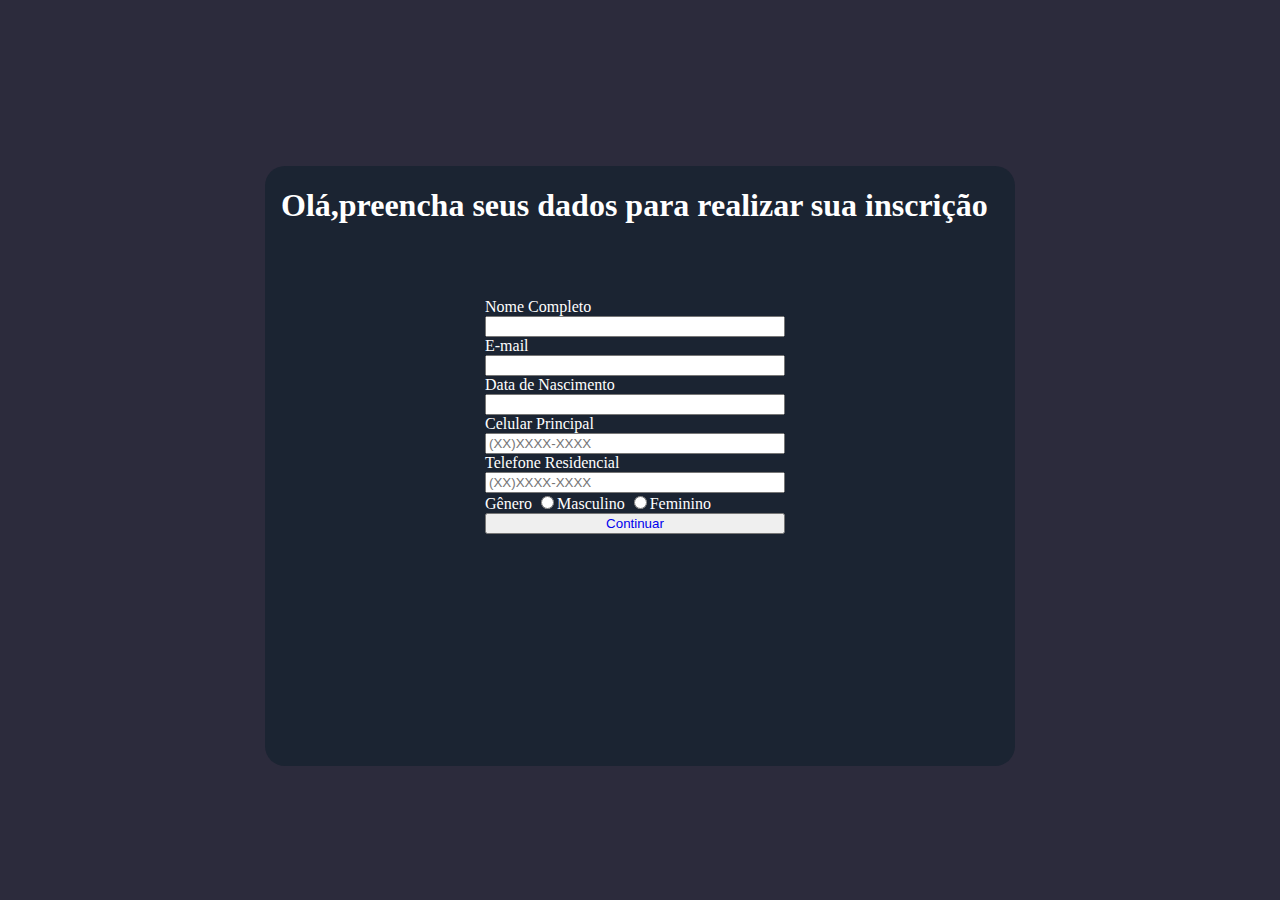
<file: index.html>
<!DOCTYPE html>
<html lang="en">
<head>
    <meta charset="UTF-8">
    <meta name="viewport" content="width=device-width, initial-scale=1.0">
    <link rel="stylesheet" href="style.css">
    <title>Document</title>
</head>
<body>
    
    <div class="container">

        <h1>Olá,preencha seus dados para realizar sua inscrição</h1>

       <div class="Card">

        <label>Nome Completo</label>
        <input id="Nome" type="text">

        <label>E-mail</label>
        <input type="email" id="E-mail">


        <label>Data de Nascimento</label>
        <input type="text" id="Data-de-Nascimento">


        <label>Celular Principal</label>
        <input type="text"  id="Celular" placeholder="(XX)XXXX-XXXX">


        <label>Telefone Residencial</label>
        <input type="text"  id="Telefone" placeholder="(XX)XXXX-XXXX">

        <label>Gênero

            <input type="radio" name="genero">Masculino
            <input type="radio" name="genero">Feminino

        </label>

        <button><a href="pagina2.html">Continuar</a></button>


       

       </div>

      
    </div>

</body>
</html>
</file>
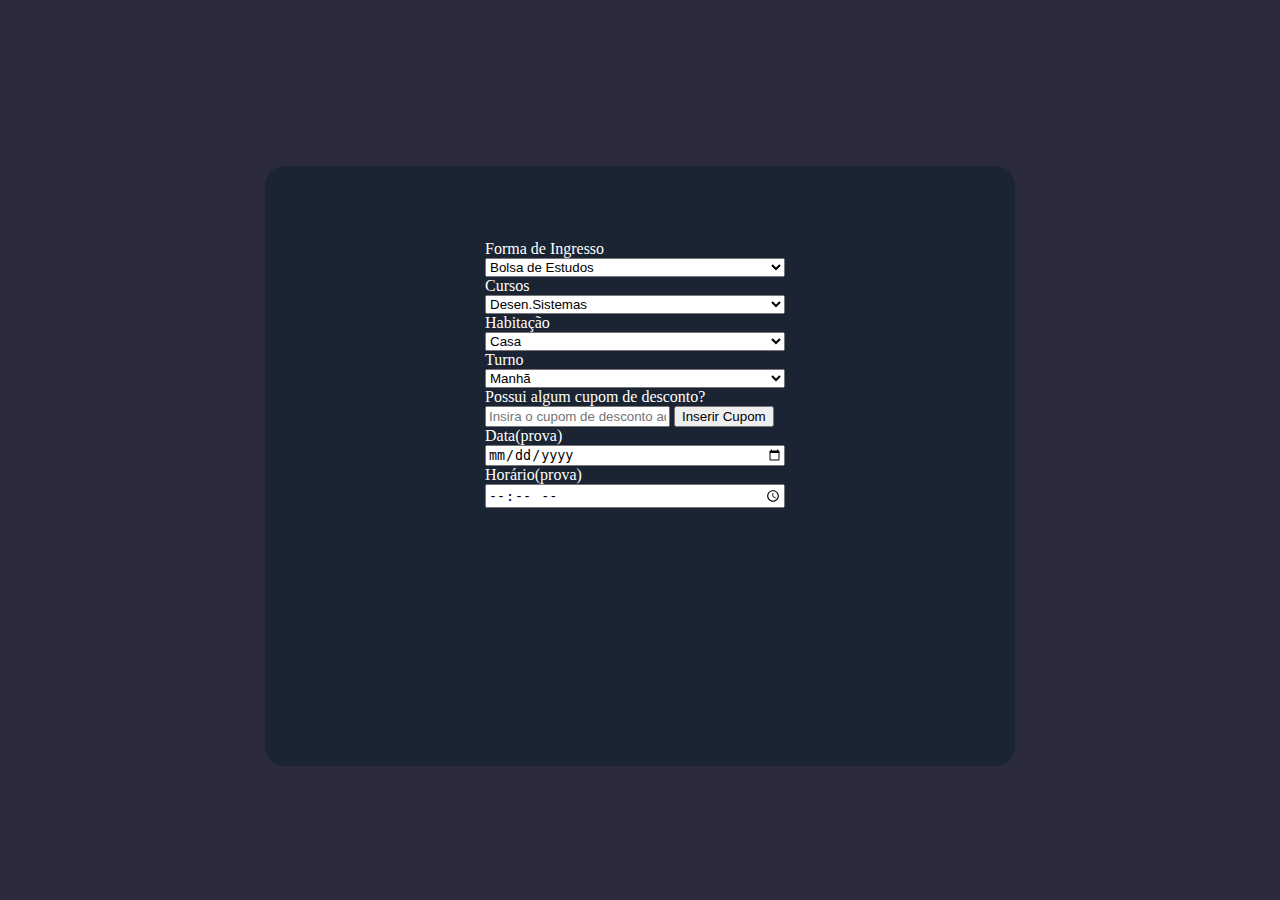
<file: pagina2.html>
<!DOCTYPE html>
<html lang="en">
<head>
    <meta charset="UTF-8">
    <meta name="viewport" content="width=device-width, initial-scale=1.0">
    <link rel="stylesheet" href="style.css">
    <title>Document</title>
</head>
<body>

    <div class="Container2">

        <div class="Card2">

            <label>Forma de Ingresso</label>
            <select id="Ingresso">
                <option value="1">Bolsa de Estudos</option>
                <option value="2">Mensalidade</option>
                <option value="3">Nota do ENEM</option>

            </select>


            <label>Cursos</label>
            <select id="Cursos">
                <option value="1">Desen.Sistemas</option>
                <option value="1">Petróleo e Gás</option>
                <option value="1">Marketing Digital</option>
               

            </select>


            <label>Habitação</label>
            <select id="Habitação">
                <option value="1">Casa</option>
                <option value="2">Apartamento</option>

            </select>

            <label>Turno</label>
            <select  id="Turno">
                <option value="1">Manhã</option>
                <option value="2">Tarde</option>
                <option value="3">Noite</option>
            </select>

            <label>Possui algum cupom de desconto?
                <input type="text" id="desconto" placeholder="Insira o cupom de desconto aqui">
                <button>Inserir Cupom</button>

            </label>

            <label >Data(prova)</label>
            <input type="date" id="Data(prova)">

            <label >Horário(prova)</label>
            <input type="time" id="Horário(prova)">
            
            
            


        </div>

    </div>
    
</body>
</html>
</file>
<file: style.css>
.container{
    width: 750px;
    height: 600px;
    background-color:#1B2432;
   position: absolute;
   top: 50%;
   left: 50%;
   transform: translate(-50%,-50%);
   margin-top: 1em;
   border-radius: 20px;
 
}

.Card{
  margin-left: 28%;
    display: flex;
   flex-direction: column;
   width: 300px;
 padding: 10px;
   margin-top: 4em;
   
   
}

h1{
    margin-left: 0.5em;
}

a{
    text-decoration: none;
}

body{
    background-color: #2C2B3C ;
    color: #fff;
}

.Container2{
    width: 750px;
    height: 600px;
    background-color:#1B2432;
   position: absolute;
   top: 50%;
   left: 50%;
   transform: translate(-50%,-50%);
   margin-top: 1em;
   border-radius: 20px;
}

.Card2{
    margin-left: 28%;
    display: flex;
   flex-direction: column;
   width: 300px;
 padding: 10px;
   margin-top: 4em;
}
</file>
